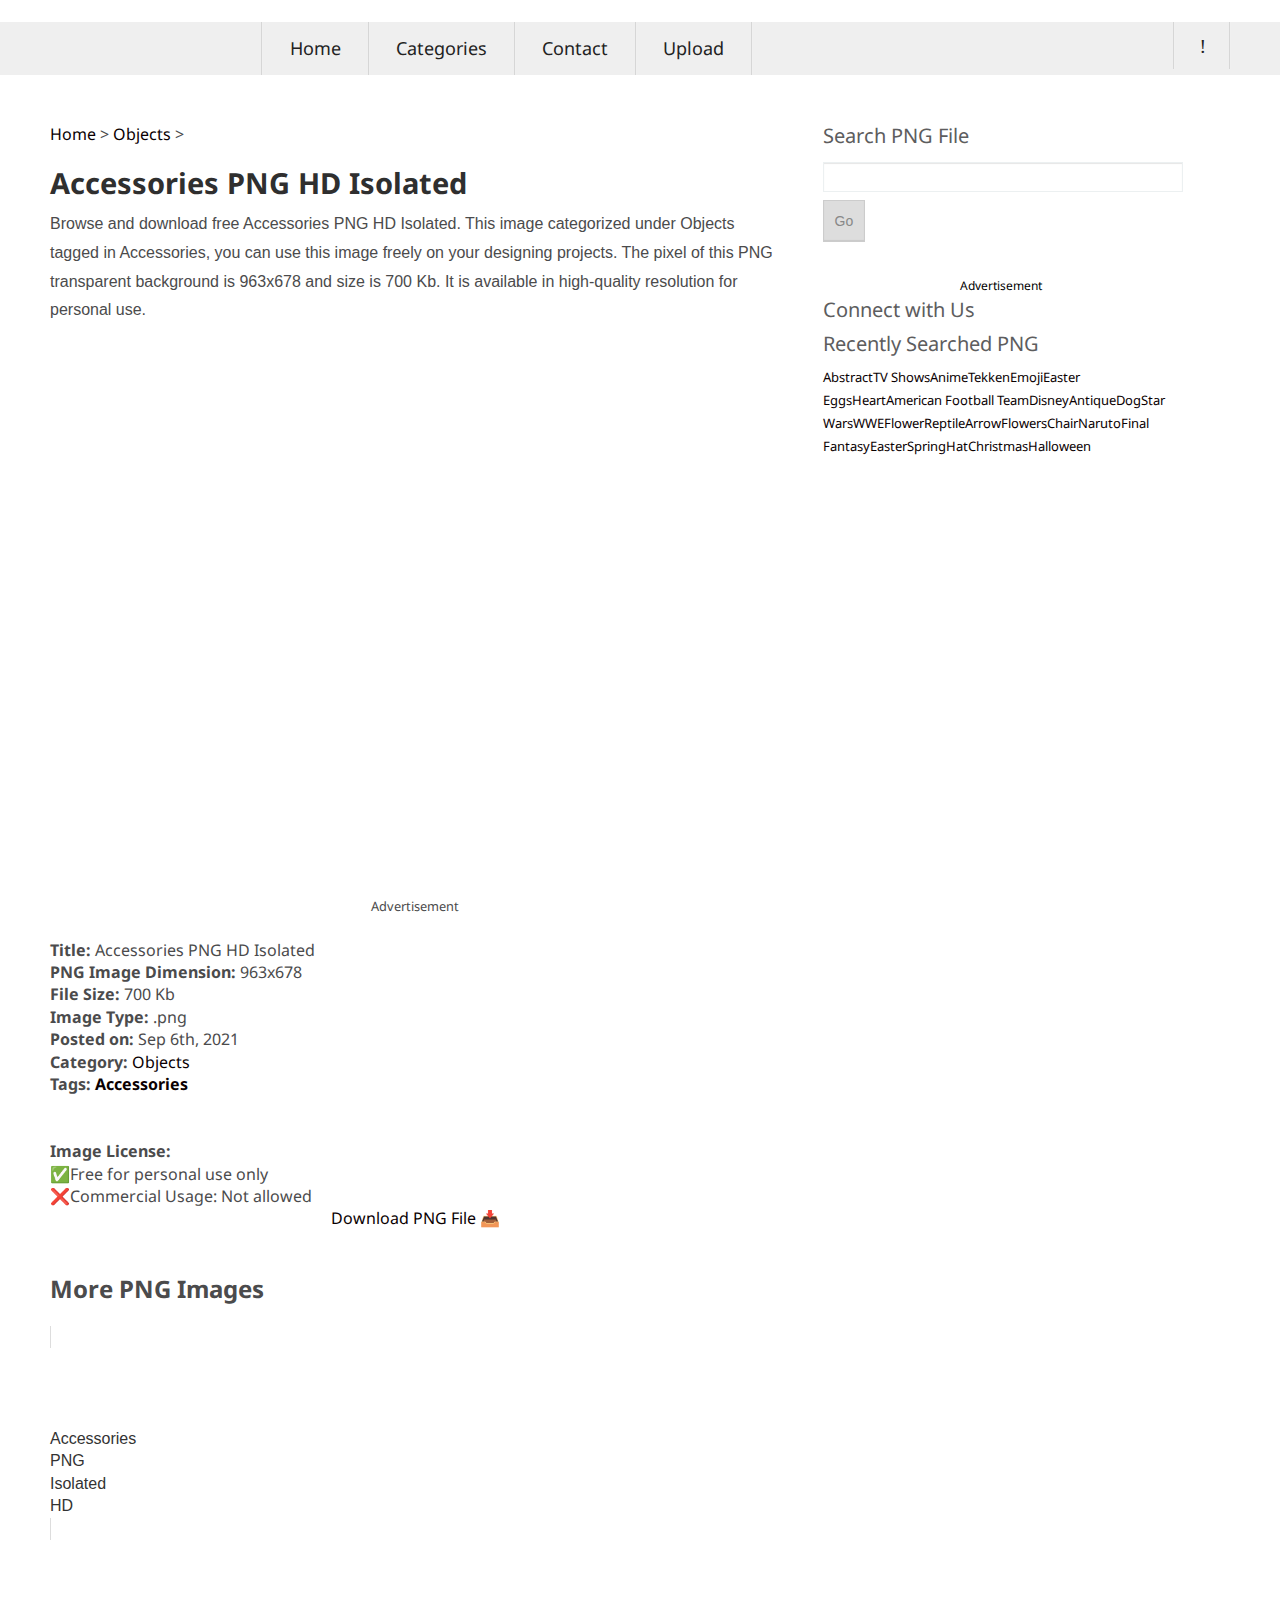
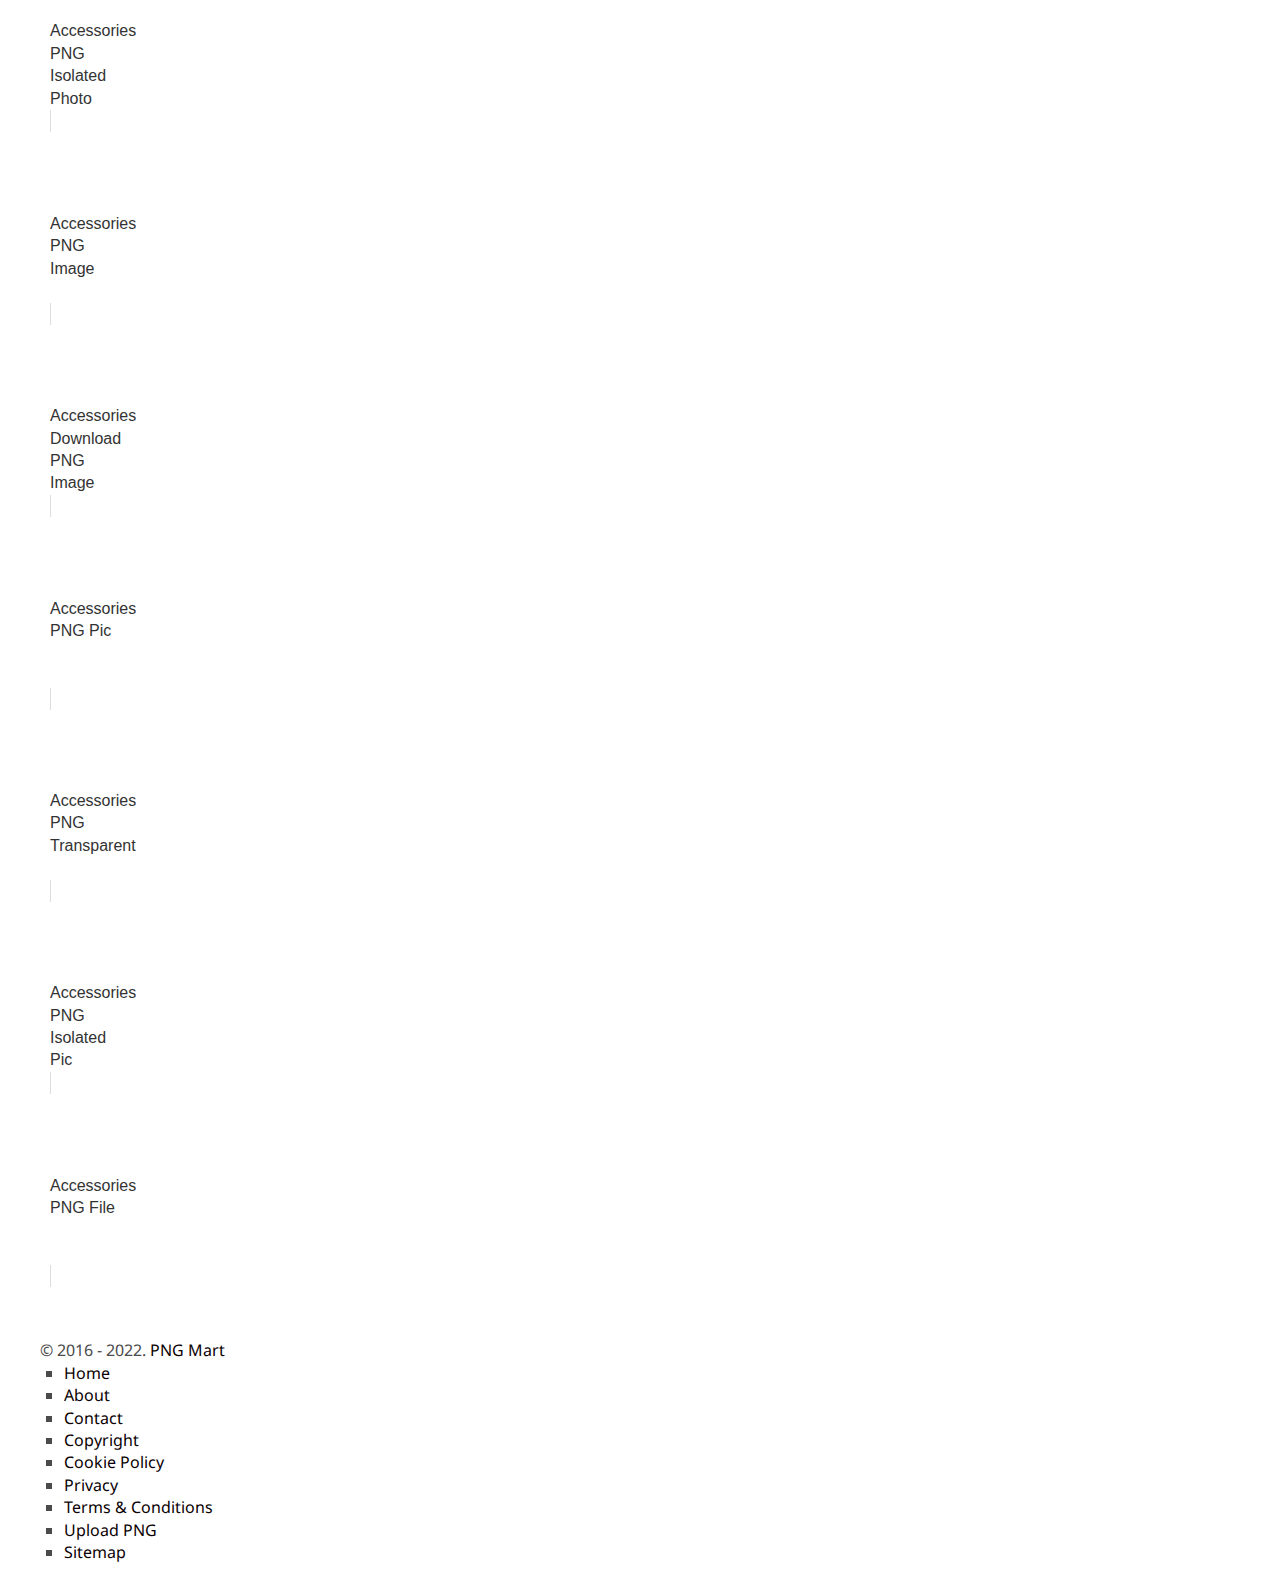
<file: assets/img/accessories/bg.html>
<!DOCTYPE html>
<!--[if IE 6]>
<html id="ie6" lang="en-US"
	prefix="og: https://ogp.me/ns#" >
<![endif]-->
<!--[if IE 7]>
<html id="ie7" lang="en-US"
	prefix="og: https://ogp.me/ns#" >
<![endif]-->
<!--[if IE 8]>
<html id="ie8" lang="en-US"
	prefix="og: https://ogp.me/ns#" >
<![endif]-->
<!--[if !(IE 6) | !(IE 7) | !(IE 8)  ]><!-->
<html lang="en-US"
	prefix="og: https://ogp.me/ns#" >
<!--<![endif]-->
<head><script>if(navigator.userAgent.match(/MSIE|Internet Explorer/i)||navigator.userAgent.match(/Trident\/7\..*?rv:11/i)){var href=document.location.href;if(!href.match(/[?&]nowprocket/)){if(href.indexOf("?")==-1){if(href.indexOf("#")==-1){document.location.href=href+"?nowprocket=1"}else{document.location.href=href.replace("#","?nowprocket=1#")}}else{if(href.indexOf("#")==-1){document.location.href=href+"&nowprocket=1"}else{document.location.href=href.replace("#","&nowprocket=1#")}}}}</script><script>class RocketLazyLoadScripts{constructor(e){this.triggerEvents=e,this.eventOptions={passive:!0},this.userEventListener=this.triggerListener.bind(this),this.delayedScripts={normal:[],async:[],defer:[]},this.allJQueries=[]}_addUserInteractionListener(e){this.triggerEvents.forEach((t=>window.addEventListener(t,e.userEventListener,e.eventOptions)))}_removeUserInteractionListener(e){this.triggerEvents.forEach((t=>window.removeEventListener(t,e.userEventListener,e.eventOptions)))}triggerListener(){this._removeUserInteractionListener(this),"loading"===document.readyState?document.addEventListener("DOMContentLoaded",this._loadEverythingNow.bind(this)):this._loadEverythingNow()}async _loadEverythingNow(){this._delayEventListeners(),this._delayJQueryReady(this),this._handleDocumentWrite(),this._registerAllDelayedScripts(),this._preloadAllScripts(),await this._loadScriptsFromList(this.delayedScripts.normal),await this._loadScriptsFromList(this.delayedScripts.defer),await this._loadScriptsFromList(this.delayedScripts.async),await this._triggerDOMContentLoaded(),await this._triggerWindowLoad(),window.dispatchEvent(new Event("rocket-allScriptsLoaded"))}_registerAllDelayedScripts(){document.querySelectorAll("script[type=rocketlazyloadscript]").forEach((e=>{e.hasAttribute("src")?e.hasAttribute("async")&&!1!==e.async?this.delayedScripts.async.push(e):e.hasAttribute("defer")&&!1!==e.defer||"module"===e.getAttribute("data-rocket-type")?this.delayedScripts.defer.push(e):this.delayedScripts.normal.push(e):this.delayedScripts.normal.push(e)}))}async _transformScript(e){return await this._requestAnimFrame(),new Promise((t=>{const n=document.createElement("script");let i;[...e.attributes].forEach((e=>{let t=e.nodeName;"type"!==t&&("data-rocket-type"===t&&(t="type",i=e.nodeValue),n.setAttribute(t,e.nodeValue))})),e.hasAttribute("src")&&this._isValidScriptType(i)?(n.addEventListener("load",t),n.addEventListener("error",t)):(n.text=e.text,t()),e.parentNode.replaceChild(n,e)}))}_isValidScriptType(e){return!e||""===e||"string"==typeof e&&["text/javascript","text/x-javascript","text/ecmascript","text/jscript","application/javascript","application/x-javascript","application/ecmascript","application/jscript","module"].includes(e.toLowerCase())}async _loadScriptsFromList(e){const t=e.shift();return t?(await this._transformScript(t),this._loadScriptsFromList(e)):Promise.resolve()}_preloadAllScripts(){var e=document.createDocumentFragment();[...this.delayedScripts.normal,...this.delayedScripts.defer,...this.delayedScripts.async].forEach((t=>{const n=t.getAttribute("src");if(n){const t=document.createElement("link");t.href=n,t.rel="preload",t.as="script",e.appendChild(t)}})),document.head.appendChild(e)}_delayEventListeners(){let e={};function t(t,n){!function(t){function n(n){return e[t].eventsToRewrite.indexOf(n)>=0?"rocket-"+n:n}e[t]||(e[t]={originalFunctions:{add:t.addEventListener,remove:t.removeEventListener},eventsToRewrite:[]},t.addEventListener=function(){arguments[0]=n(arguments[0]),e[t].originalFunctions.add.apply(t,arguments)},t.removeEventListener=function(){arguments[0]=n(arguments[0]),e[t].originalFunctions.remove.apply(t,arguments)})}(t),e[t].eventsToRewrite.push(n)}function n(e,t){let n=e[t];Object.defineProperty(e,t,{get:()=>n||function(){},set(i){e["rocket"+t]=n=i}})}t(document,"DOMContentLoaded"),t(window,"DOMContentLoaded"),t(window,"load"),t(window,"pageshow"),t(document,"readystatechange"),n(document,"onreadystatechange"),n(window,"onload"),n(window,"onpageshow")}_delayJQueryReady(e){let t=window.jQuery;Object.defineProperty(window,"jQuery",{get:()=>t,set(n){if(n&&n.fn&&!e.allJQueries.includes(n)){n.fn.ready=n.fn.init.prototype.ready=function(t){e.domReadyFired?t.bind(document)(n):document.addEventListener("rocket-DOMContentLoaded",(()=>t.bind(document)(n)))};const t=n.fn.on;n.fn.on=n.fn.init.prototype.on=function(){if(this[0]===window){function e(e){return e.split(" ").map((e=>"load"===e||0===e.indexOf("load.")?"rocket-jquery-load":e)).join(" ")}"string"==typeof arguments[0]||arguments[0]instanceof String?arguments[0]=e(arguments[0]):"object"==typeof arguments[0]&&Object.keys(arguments[0]).forEach((t=>{delete Object.assign(arguments[0],{[e(t)]:arguments[0][t]})[t]}))}return t.apply(this,arguments),this},e.allJQueries.push(n)}t=n}})}async _triggerDOMContentLoaded(){this.domReadyFired=!0,await this._requestAnimFrame(),document.dispatchEvent(new Event("rocket-DOMContentLoaded")),await this._requestAnimFrame(),window.dispatchEvent(new Event("rocket-DOMContentLoaded")),await this._requestAnimFrame(),document.dispatchEvent(new Event("rocket-readystatechange")),await this._requestAnimFrame(),document.rocketonreadystatechange&&document.rocketonreadystatechange()}async _triggerWindowLoad(){await this._requestAnimFrame(),window.dispatchEvent(new Event("rocket-load")),await this._requestAnimFrame(),window.rocketonload&&window.rocketonload(),await this._requestAnimFrame(),this.allJQueries.forEach((e=>e(window).trigger("rocket-jquery-load"))),window.dispatchEvent(new Event("rocket-pageshow")),await this._requestAnimFrame(),window.rocketonpageshow&&window.rocketonpageshow()}_handleDocumentWrite(){const e=new Map;document.write=document.writeln=function(t){const n=document.currentScript;n||console.error("WPRocket unable to document.write this: "+t);const i=document.createRange(),r=n.parentElement;let a=e.get(n);void 0===a&&(a=n.nextSibling,e.set(n,a));const o=document.createDocumentFragment();i.setStart(o,0),o.appendChild(i.createContextualFragment(t)),r.insertBefore(o,a)}}async _requestAnimFrame(){return new Promise((e=>requestAnimationFrame(e)))}static run(){const e=new RocketLazyLoadScripts(["keydown","mousemove","touchmove","touchstart","touchend","wheel"]);e._addUserInteractionListener(e)}}RocketLazyLoadScripts.run();
</script>
	<!-- Quantcast Choice. Consent Manager Tag v2.0 (for TCF 2.0) -->
<script type="rocketlazyloadscript" data-rocket-type="text/javascript" async=true>
(function() {
  var host = window.location.hostname;
  var element = document.createElement('script');
  var firstScript = document.getElementsByTagName('script')[0];
  var url = 'https://quantcast.mgr.consensu.org'
    .concat('/choice/', 'deCwlQAR_q3bc', '/', host, '/choice.js')
  var uspTries = 0;
  var uspTriesLimit = 3;
  element.async = true;
  element.type = 'text/javascript';
  element.src = url;

  firstScript.parentNode.insertBefore(element, firstScript);

  function makeStub() {
    var TCF_LOCATOR_NAME = '__tcfapiLocator';
    var queue = [];
    var win = window;
    var cmpFrame;

    function addFrame() {
      var doc = win.document;
      var otherCMP = !!(win.frames[TCF_LOCATOR_NAME]);

      if (!otherCMP) {
        if (doc.body) {
          var iframe = doc.createElement('iframe');

          iframe.style.cssText = 'display:none';
          iframe.name = TCF_LOCATOR_NAME;
          doc.body.appendChild(iframe);
        } else {
          setTimeout(addFrame, 5);
        }
      }
      return !otherCMP;
    }

    function tcfAPIHandler() {
      var gdprApplies;
      var args = arguments;

      if (!args.length) {
        return queue;
      } else if (args[0] === 'setGdprApplies') {
        if (
          args.length > 3 &&
          args[2] === 2 &&
          typeof args[3] === 'boolean'
        ) {
          gdprApplies = args[3];
          if (typeof args[2] === 'function') {
            args[2]('set', true);
          }
        }
      } else if (args[0] === 'ping') {
        var retr = {
          gdprApplies: gdprApplies,
          cmpLoaded: false,
          cmpStatus: 'stub'
        };

        if (typeof args[2] === 'function') {
          args[2](retr);
        }
      } else {
        queue.push(args);
      }
    }

    function postMessageEventHandler(event) {
      var msgIsString = typeof event.data === 'string';
      var json = {};

      try {
        if (msgIsString) {
          json = JSON.parse(event.data);
        } else {
          json = event.data;
        }
      } catch (ignore) {}

      var payload = json.__tcfapiCall;

      if (payload) {
        window.__tcfapi(
          payload.command,
          payload.version,
          function(retValue, success) {
            var returnMsg = {
              __tcfapiReturn: {
                returnValue: retValue,
                success: success,
                callId: payload.callId
              }
            };
            if (msgIsString) {
              returnMsg = JSON.stringify(returnMsg);
            }
            event.source.postMessage(returnMsg, '*');
          },
          payload.parameter
        );
      }
    }

    while (win) {
      try {
        if (win.frames[TCF_LOCATOR_NAME]) {
          cmpFrame = win;
          break;
        }
      } catch (ignore) {}

      if (win === window.top) {
        break;
      }
      win = win.parent;
    }
    if (!cmpFrame) {
      addFrame();
      win.__tcfapi = tcfAPIHandler;
      win.addEventListener('message', postMessageEventHandler, false);
    }
  };

  makeStub();

  var uspStubFunction = function() {
    var arg = arguments;
    if (typeof window.__uspapi !== uspStubFunction) {
      setTimeout(function() {
        if (typeof window.__uspapi !== 'undefined') {
          window.__uspapi.apply(window.__uspapi, arg);
        }
      }, 500);
    }
  };

  var checkIfUspIsReady = function() {
    uspTries++;
    if (window.__uspapi === uspStubFunction && uspTries < uspTriesLimit) {
      console.warn('USP is not accessible');
    } else {
      clearInterval(uspInterval);
    }
  };

  if (typeof window.__uspapi === 'undefined') {
    window.__uspapi = uspStubFunction;
    var uspInterval = setInterval(checkIfUspIsReady, 6000);
  }
})();
</script>
<!-- End Quantcast Choice. Consent Manager Tag v2.0 (for TCF 2.0) -->
	<script>
__tcfapi('addEventListener', 2, function(tcData, success) {
    if (success) {
        if (tcData.eventStatus == 'useractioncomplete' || tcData.eventStatus == 'tcloaded') {
            var hasStoreOnDeviceConsent = tcData.purpose.consents[1] || false;

            if (hasStoreOnDeviceConsent) {
                var adsbygoogle_script = document.createElement('script');
                adsbygoogle_script.src = 'https://pagead2.googlesyndication.com/pagead/js/adsbygoogle.js';
                document.head.appendChild(adsbygoogle_script);
            }
        }
    }
});
</script>
<script data-ad-client="ca-pub-6752320144624820" async src="https://pagead2.googlesyndication.com/pagead/js/adsbygoogle.js"></script>
<meta charset="UTF-8" />
<meta name="viewport" content="width=device-width" />

<link rel="profile" href="https://gmpg.org/xfn/11" />

<link rel="pingback" href="https://www.pngmart.com/xmlrpc.php" />
<link rel="icon" href="/files/favicon.ico" type="image/x-icon" />
<link rel="alternate" hreflang="en" href="https://www.pngmart.com" />
<link rel="alternate" hreflang="ar" href="https://www.pngmart.com/ar/" />
<link rel="alternate" hreflang="de" href="https://www.pngmart.com/de/" />
<link rel="alternate" hreflang="es" href="https://www.pngmart.com/es/" />
<link rel="alternate" hreflang="fr" href="https://www.pngmart.com/fr/" />
<link rel="alternate" hreflang="id" href="https://www.pngmart.com/id/" />
<link rel="alternate" hreflang="it" href="https://www.pngmart.com/it/" />
<link rel="alternate" hreflang="ko" href="https://www.pngmart.com/ko/" />
<link rel="alternate" hreflang="nl" href="https://www.pngmart.com/nl/" />
<link rel="alternate" hreflang="pt" href="https://www.pngmart.com/pt/" />
<link rel="alternate" hreflang="ru" href="https://www.pngmart.com/ru/" />
<link rel="alternate" hreflang="th" href="https://www.pngmart.com/th/" />
<link rel="alternate" hreflang="tl" href="https://www.pngmart.com/tl/" />
<link rel="alternate" hreflang="tr" href="https://www.pngmart.com/tr/" />

		<!-- All in One SEO 4.1.5.2 -->
		<title>Accessories PNG HD Isolated | PNG Mart</title><style id="rocket-critical-css">html,body,div,span,iframe,h1,h3,p,a,ins,ul,li,fieldset,form,label,legend{border:0;font-family:inherit;font-size:100%;font-style:inherit;font-weight:inherit;margin:0;outline:0;padding:0;vertical-align:baseline}:focus{outline:0}body{background:#fff;line-height:1.4;overflow-x:hidden}ul{list-style:none}a img{vertical-align:bottom;max-width:100%;border-radius:0}aside,header,nav{display:block}.singular #primary{margin:0}body{background:#e2e2e2}p{margin-bottom:1.625em}ul{margin:0 0 1.625em 2.5em}ul{list-style:square}ul ul{margin-bottom:0}ins{background:#fff9c0;text-decoration:none}input[type=text]{background:#fafafa;-moz-box-shadow:inset 0 1px 1px rgba(0,0,0,.1);-webkit-box-shadow:inset 0 1px 1px rgba(0,0,0,.1);box-shadow:inset 0 1px 1px rgba(0,0,0,.1);border:1px solid #ddd;color:#888}input[type=text]{padding:3px}.assistive-text{position:absolute!important;clip:rect(1px 1px 1px 1px);clip:rect(1px,1px,1px,1px)}#access ul{list-style:none;padding-left:0}#access ul ul{z-index:99999}.entry-title{padding-right:76px}.entry-title{color:#222;text-decoration:none}iframe{max-width:100%}.singular .entry-title{padding-right:0}.widget-area{font-size:12px}.widget{word-wrap:break-word;-webkit-hyphens:auto;-moz-hyphens:auto;hyphens:auto;clear:both}.widget_search form{margin:0 0 1.625em}.widget_search #s{width:77%}.widget_search #searchsubmit{background:#ddd;border:1px solid #ccc;-webkit-box-shadow:inset 0 -1px 1px rgba(0,0,0,.09);-moz-box-shadow:inset 0 -1px 1px rgba(0,0,0,.09);box-shadow:inset 0 -1px 1px rgba(0,0,0,.09);color:#888;font-size:13px;line-height:25px;position:relative;top:-2px}@media (max-width:650px){body,input{font-size:13px}#access ul{font-size:12px}.entry-title{font-size:21px}.singular .entry-title{font-size:28px}}@media only screen and (min-device-width:320px) and (max-device-width:480px){body{padding:0}}.facebook-like,.post-post{display:none}h1,h3{overflow-wrap:break-word}ul{overflow-wrap:break-word}p{overflow-wrap:break-word}:root{--wp--preset--font-size--normal:16px;--wp--preset--font-size--huge:42px}.screen-reader-text{border:0;clip:rect(1px,1px,1px,1px);-webkit-clip-path:inset(50%);clip-path:inset(50%);height:1px;margin:-1px;overflow:hidden;padding:0;position:absolute;width:1px;word-wrap:normal!important}@font-face{font-display:swap;font-family:'richicons';src:url(https://www.pngmart.com/wp-content/themes/pngmart/inc/fonts/richicons.eot?24480659);src:url(https://www.pngmart.com/wp-content/themes/pngmart/inc/fonts/richicons.eot?24480659#iefix) format('embedded-opentype'),url(https://www.pngmart.com/wp-content/themes/pngmart/inc/fonts/richicons.woff?24480659) format('woff'),url(https://www.pngmart.com/wp-content/themes/pngmart/inc/fonts/richicons.ttf?24480659) format('truetype'),url(https://www.pngmart.com/wp-content/themes/pngmart/inc/fonts/richicons.svg?24480659#richicons) format('svg');font-weight:400;font-style:normal}aside,header,nav{display:block}video{display:inline-block;*display:inline;*zoom:1}html{font-size:100%;-webkit-text-size-adjust:100%;-ms-text-size-adjust:100%}html,button,input,select{font-family:sans-serif}body{margin:0}h1{font-size:2em;margin:.67em 0}h3{font-size:1.17em;margin:1em 0}p{margin:0 0 2em 0}ul{margin:1em 0}ul{padding:0 0 0 0}nav ul{list-style:none;list-style-image:none}img{border:0;-ms-interpolation-mode:bicubic}form{margin:0}fieldset{border:1px solid silver;margin:0 2px;padding:.35em .625em .75em}legend{border:0;padding:0;white-space:normal;*margin-left:-7px}button,input,select{font-size:100%;margin:0;vertical-align:baseline;*vertical-align:middle}button,input{line-height:normal}button,input[type="submit"]{-webkit-appearance:button;*overflow:visible}button::-moz-focus-inner,input::-moz-focus-inner{border:0;padding:0}li#searchicon{padding-bottom:20px}.container_16{position:relative;width:1200px}.grid_6,.grid_10{float:left;display:inline;margin-left:10px;margin-right:10px}.container_16 .grid_6{width:430px}.container_16 .grid_10{width:730px}@media only screen and (min-width:960px) and (max-width:1199px){.container_16{position:relative;width:960px}.container_16 .grid_6{width:340px}.container_16 .grid_10{width:580px}}@media only screen and (min-width:768px) and (max-width:959px){.container_16{width:768px}.container_16 .grid_6{width:268px}.container_16 .grid_10{width:460px}}@media only screen and (max-width:767px){.container_16{width:300px}.grid_6,.grid_10{margin:0}.container_16 .grid_6,.container_16 .grid_10{width:300px}}@media only screen and (min-width:480px) and (max-width:767px){.container_16{width:420px}.grid_6,.grid_10{margin:0}.container_16 .grid_6,.container_16 .grid_10{width:420px}}body{height:100%}.bg{margin:0 0 0 0;background:#ecf0f1;font-family:'Droid Sans',sans-serif;font-size:16px;color:#4b4b4c}a{text-decoration:none}p{margin-bottom:10px;font-size:16px;line-height:1.8em;font-family:'Lato',Verdana,Geneva,sans-serif}h1{font-size:36px}h3{font-size:28px}h1,h3{font-family:'Droid Sans',sans-serif;font-weight:400;color:#2f2f2f;line-height:1.25;margin:30px 0 10px}h1.entry-title{font-family:'Droid Sans',sans-serif;font-weight:400;color:#2f2f2f;font-size:40px;font-style:normal;line-height:45px;padding-bottom:10px}ins{background:#fafeff}ul{list-style:square;margin:0 0 18px 1.5em}ul ul{margin-bottom:0}ins{text-decoration:none}input{color:#666;font-size:14px;line-height:20px}input[type="text"]{padding:0 0 0 3px}.screen-reader-text{position:absolute;left:-9000px}.containermargin{margin:0 auto 0 auto}.s_style{float:left;width:62%}#navigation{z-index:9999;width:100%}.sf-logomenu.notonmobile p{margin:0}#access{position:relative;z-index:299}.nav1{margin:0 10px 0 10px}.sf-logomenu{float:left;margin:0;padding-top:10px;width:18%}.sf-menu,.sf-menu *{margin:0;padding:0;list-style:none;font-size:18px}.sf-menu li{position:relative}.sf-menu ul{position:absolute;display:none;top:100%;left:0;z-index:99}.sf-menu>li{float:left}.sf-menu a{display:block;position:relative}.sf-menu{float:left;border-left:1px solid rgba(255,255,255,.11);box-shadow:-1px 0 0 rgba(0,0,0,.1)}.sf-menu ul{min-width:12em;*width:12em}.sf-menu a{padding:.75em 1.5em;text-decoration:none;zoom:1}.sf-menu li{border-right:1px solid rgba(0,0,0,.1);box-shadow:1px 0 0 rgba(255,255,255,.11);white-space:nowrap;*white-space:normal}.sf-menu ul li{background:#F9F8FB;border-bottom:1px solid #F0EFF2;border-right:none}#iconmenu{margin:0;font-size:18px;float:right}#searchicon input[type="text"]#s{margin-left:20px;margin-top:24px;padding:6px 6px 2px 6px;width:300px}#searchicon div{background:#fafeff}#searchicon form#searchform{width:100%;margin:0 20px 0 0}input[type="submit"]#searchsubmit{font-size:14px;padding:8px 11px 7px}[class*=" icon-"]:before{font-family:"richicons";font-style:normal;font-weight:400;speak:none;display:inline-block;text-decoration:inherit;width:1em;margin-right:0;text-align:center;position:absolute;top:.75em;left:.9em;font-size:1.1em;font-variant:normal;text-transform:none;line-height:1em}.icon-search:before{content:'\21'}#searchicon a{text-indent:-9999px;padding:.75em 1.5em}#contentcontainer{padding:0 0 30px 0}#contentcontainer label{font-weight:400;font-size:25px;line-height:20px}.xoxo{margin:0 0 1px 1.5em}#contentcontainer input[type=text]{clear:both;padding:4px 4px 4px 4px;margin:0 0 30px 0;width:98%;color:#000;background:#ecf0f1;border:1px solid #ecf0f1}h1.entry-title{margin:0}input[type="submit"]{color:#FFF;width:auto;margin:20px 0 24px;padding:9px 11px;border:none;font-size:14px}.widget-area{font-family:'Droid Sans',sans-serif;font-size:15px;line-height:22px;color:#000}.widget-title{max-width:100%;font-family:'Droid Sans',sans-serif;font-size:20px;color:#5d5d5e;margin:0 0 8px 0;line-height:26px}.widget_search #s{width:60%}.widget_search label{font-size:14px;font-weight:700;display:block}#sidebar input[type=text]{clear:both;padding:4px;margin:5px 0 10px 0;width:98%;color:#000;background:#FFF;border:1px solid #ecf0f1}#sidebar input[type="submit"]{margin:0 0 5px 0}#access,.widget_search label,.widget-area{-webkit-text-size-adjust:100%}img{height:auto;max-width:100%}img{-ms-interpolation-mode:bicubic}.notonscreen{display:none}@media only screen and (min-width:768px) and (max-width:959px){#iconmenu,.sf-menu,.sf-menu *{font-size:98%}}@media only screen and (max-width:767px){.bg{font-size:90%}#contentcontainer h1{font-size:26px;line-height:32px}.notonmobile{display:none}.notonscreen{display:inline}img{max-width:100%}.sf-menu{margin:0;border-left:none;box-shadow:none}.nav1{margin:0}.sf-menu{width:100%!important;display:none}.sf-menu ul{position:static!important}.sf-menu li{width:300px}.sf-menu li{border-bottom:1px solid rgba(0,0,0,.1);box-shadow:none;border-right:none}#iconmenu.sf-menu li{border:none}.sf-menu a{margin:0;padding:10px}ul#iconmenu li{width:3em;float:left}form#searchform div{max-width:400px;float:right;padding-top:7px}form#searchform input[type="submit"]{margin:5px 0 0 0}form#searchform input[type="text"]{padding:3px;border:1px solid #FFF;margin-right:5px;height:18px;overflow:hidden;width:140px}form#searchform input#searchsubmit[type="submit"]{background:#F0f0f0;color:#666;padding:5px 9px 5px;height:27px;overflow:hidden}}@media only screen and (min-width:480px) and (max-width:767px){img{max-width:100%}.sf-menu li{width:420px}form#searchform input[type="text"]{width:240px}}.bg{background:#fff!important}.grid_6{width:380px!important}@media only screen and (min-width:960px) and (max-width:1199px){.container_16 .grid_6{width:320px!important}}h1.entry-title{font-size:29px!important;line-height:35px!important;font-weight:bold!important}.facebook-like{margin-bottom:10px;padding:10px;background:#f5f8fb;border:1px solid #e8f0f9}.facebook-like div{text-align:center;color:#3a5796;font-weight:700;font-size:13px!important;font-family:'Helvetica Neue',Arial,sans-serif}#leftcolumn{float:left}h1.entry-title{margin-top:20px}iframe{border:none;box-shadow:none}#wrapper{margin-top:48px}.facebook-like{overflow:hidden}#navigation{background:#0A0002}a{color:#0A0002}.sf-menu a,#searchicon{color:#222}.sf-menu a{display:block}input[type="submit"],#navigation{background:#efefef}</style><link rel="preload" href="https://www.pngmart.com/wp-content/cache/min/1/b206dc52a194bb7c8aa37d7455be3f7c.css" data-rocket-async="style" as="style" onload="this.onload=null;this.rel='stylesheet'" media="all" data-minify="1" />
		<meta name="description" content="Browse and download free Accessories PNG HD Isolated available in high-quality resolution. Use this image freely on your personal designing projects." />
		<meta name="robots" content="max-snippet:-1, max-image-preview:large, max-video-preview:-1" />
		<meta name="keywords" content="accessories,objects" />
		<link rel="canonical" href="https://www.pngmart.com/image/326809" />
		<meta property="og:locale" content="en_US" />
		<meta property="og:site_name" content="PNG Mart |" />
		<meta property="og:type" content="article" />
		<meta property="og:title" content="Accessories PNG HD Isolated | PNG Mart" />
		<meta property="og:description" content="Browse and download free Accessories PNG HD Isolated available in high-quality resolution. Use this image freely on your personal designing projects." />
		<meta property="og:url" content="https://www.pngmart.com/image/326809" />
		<meta property="og:image" content="https://www.pngmart.com/files/21/Accessories-PNG-HD-Isolated.png" />
		<meta property="og:image:secure_url" content="https://www.pngmart.com/files/21/Accessories-PNG-HD-Isolated.png" />
		<meta property="og:image:width" content="963" />
		<meta property="og:image:height" content="678" />
		<meta property="article:published_time" content="2021-09-06T12:26:17+00:00" />
		<meta property="article:modified_time" content="2021-09-06T12:26:17+00:00" />
		<meta name="twitter:card" content="summary_large_image" />
		<meta name="twitter:domain" content="www.pngmart.com" />
		<meta name="twitter:title" content="Accessories PNG HD Isolated | PNG Mart" />
		<meta name="twitter:description" content="Browse and download free Accessories PNG HD Isolated available in high-quality resolution. Use this image freely on your personal designing projects." />
		<meta name="twitter:image" content="https://www.pngmart.com/files/21/Accessories-PNG-HD-Isolated.png" />
		<script type="application/ld+json" class="aioseo-schema">
			{"@context":"https:\/\/schema.org","@graph":[{"@type":"WebSite","@id":"https:\/\/www.pngmart.com\/#website","url":"https:\/\/www.pngmart.com\/","name":"PNG Mart","inLanguage":"en-US","publisher":{"@id":"https:\/\/www.pngmart.com\/#organization"}},{"@type":"Organization","@id":"https:\/\/www.pngmart.com\/#organization","name":"PNG Mart","url":"https:\/\/www.pngmart.com\/"},{"@type":"BreadcrumbList","@id":"https:\/\/www.pngmart.com\/image\/326809#breadcrumblist","itemListElement":[{"@type":"ListItem","@id":"https:\/\/www.pngmart.com\/#listItem","position":1,"item":{"@type":"WebPage","@id":"https:\/\/www.pngmart.com\/","name":"Home","description":"Download amazing high-quality latest PNG images transparent backgrounds images for free in various categories from Animals, Food to Entertainment PNG Images.","url":"https:\/\/www.pngmart.com\/"}}]},{"@type":"Person","@id":"https:\/\/www.pngmart.com\/image\/author\/eric#author","url":"https:\/\/www.pngmart.com\/image\/author\/eric","name":"Eric","image":{"@type":"ImageObject","@id":"https:\/\/www.pngmart.com\/image\/326809#authorImage","url":"https:\/\/secure.gravatar.com\/avatar\/58a54a21048b0d87b5abc7d65004b776?s=96&d=mm&r=g","width":96,"height":96,"caption":"Eric"}},{"@type":"WebPage","@id":"https:\/\/www.pngmart.com\/image\/326809#webpage","url":"https:\/\/www.pngmart.com\/image\/326809","name":"Accessories PNG HD Isolated | PNG Mart","description":"Browse and download free Accessories PNG HD Isolated available in high-quality resolution. Use this image freely on your personal designing projects.","inLanguage":"en-US","isPartOf":{"@id":"https:\/\/www.pngmart.com\/#website"},"breadcrumb":{"@id":"https:\/\/www.pngmart.com\/image\/326809#breadcrumblist"},"author":"https:\/\/www.pngmart.com\/image\/author\/eric#author","creator":"https:\/\/www.pngmart.com\/image\/author\/eric#author","image":{"@type":"ImageObject","@id":"https:\/\/www.pngmart.com\/#mainImage","url":"https:\/\/www.pngmart.com\/files\/21\/Accessories-PNG-HD-Isolated.png","width":963,"height":678},"primaryImageOfPage":{"@id":"https:\/\/www.pngmart.com\/image\/326809#mainImage"},"datePublished":"2021-09-06T12:26:17+00:00","dateModified":"2021-09-06T12:26:17+00:00"},{"@type":"Article","@id":"https:\/\/www.pngmart.com\/image\/326809#article","name":"Accessories PNG HD Isolated | PNG Mart","description":"Browse and download free Accessories PNG HD Isolated available in high-quality resolution. Use this image freely on your personal designing projects.","inLanguage":"en-US","headline":"Accessories PNG HD Isolated","author":{"@id":"https:\/\/www.pngmart.com\/image\/author\/eric#author"},"publisher":{"@id":"https:\/\/www.pngmart.com\/#organization"},"datePublished":"2021-09-06T12:26:17+00:00","dateModified":"2021-09-06T12:26:17+00:00","articleSection":"Objects, Accessories","mainEntityOfPage":{"@id":"https:\/\/www.pngmart.com\/image\/326809#webpage"},"isPartOf":{"@id":"https:\/\/www.pngmart.com\/image\/326809#webpage"},"image":{"@type":"ImageObject","@id":"https:\/\/www.pngmart.com\/#articleImage","url":"https:\/\/www.pngmart.com\/files\/21\/Accessories-PNG-HD-Isolated.png","width":963,"height":678}}]}
		</script>
		<script type="rocketlazyloadscript" data-rocket-type="text/javascript" >
			window.ga=window.ga||function(){(ga.q=ga.q||[]).push(arguments)};ga.l=+new Date;
			ga('create', "UA-196746120-3", 'auto');
			ga('send', 'pageview');
		</script>
		<script type="rocketlazyloadscript" async src="https://www.google-analytics.com/analytics.js"></script>
		<!-- All in One SEO -->

<link rel='dns-prefetch' href='//www.pngmart.com' />
<link rel='dns-prefetch' href='//netdna.bootstrapcdn.com' />
<link rel='dns-prefetch' href='//fonts.googleapis.com' />
<link href='https://fonts.gstatic.com' crossorigin rel='preconnect' />
<link rel="alternate" type="application/rss+xml" title="PNG Mart &raquo; Feed" href="https://www.pngmart.com/feed" />
<link rel="alternate" type="application/rss+xml" title="PNG Mart &raquo; Comments Feed" href="https://www.pngmart.com/comments/feed" />
<link rel="alternate" type="application/rss+xml" title="PNG Mart &raquo; Accessories PNG HD Isolated Comments Feed" href="https://www.pngmart.com/image/326809/feed" />
<style type="text/css">
img.wp-smiley,
img.emoji {
	display: inline !important;
	border: none !important;
	box-shadow: none !important;
	height: 1em !important;
	width: 1em !important;
	margin: 0 0.07em !important;
	vertical-align: -0.1em !important;
	background: none !important;
	padding: 0 !important;
}
</style>
	
<style id='global-styles-inline-css' type='text/css'>
body{--wp--preset--color--black: #000000;--wp--preset--color--cyan-bluish-gray: #abb8c3;--wp--preset--color--white: #ffffff;--wp--preset--color--pale-pink: #f78da7;--wp--preset--color--vivid-red: #cf2e2e;--wp--preset--color--luminous-vivid-orange: #ff6900;--wp--preset--color--luminous-vivid-amber: #fcb900;--wp--preset--color--light-green-cyan: #7bdcb5;--wp--preset--color--vivid-green-cyan: #00d084;--wp--preset--color--pale-cyan-blue: #8ed1fc;--wp--preset--color--vivid-cyan-blue: #0693e3;--wp--preset--color--vivid-purple: #9b51e0;--wp--preset--gradient--vivid-cyan-blue-to-vivid-purple: linear-gradient(135deg,rgba(6,147,227,1) 0%,rgb(155,81,224) 100%);--wp--preset--gradient--light-green-cyan-to-vivid-green-cyan: linear-gradient(135deg,rgb(122,220,180) 0%,rgb(0,208,130) 100%);--wp--preset--gradient--luminous-vivid-amber-to-luminous-vivid-orange: linear-gradient(135deg,rgba(252,185,0,1) 0%,rgba(255,105,0,1) 100%);--wp--preset--gradient--luminous-vivid-orange-to-vivid-red: linear-gradient(135deg,rgba(255,105,0,1) 0%,rgb(207,46,46) 100%);--wp--preset--gradient--very-light-gray-to-cyan-bluish-gray: linear-gradient(135deg,rgb(238,238,238) 0%,rgb(169,184,195) 100%);--wp--preset--gradient--cool-to-warm-spectrum: linear-gradient(135deg,rgb(74,234,220) 0%,rgb(151,120,209) 20%,rgb(207,42,186) 40%,rgb(238,44,130) 60%,rgb(251,105,98) 80%,rgb(254,248,76) 100%);--wp--preset--gradient--blush-light-purple: linear-gradient(135deg,rgb(255,206,236) 0%,rgb(152,150,240) 100%);--wp--preset--gradient--blush-bordeaux: linear-gradient(135deg,rgb(254,205,165) 0%,rgb(254,45,45) 50%,rgb(107,0,62) 100%);--wp--preset--gradient--luminous-dusk: linear-gradient(135deg,rgb(255,203,112) 0%,rgb(199,81,192) 50%,rgb(65,88,208) 100%);--wp--preset--gradient--pale-ocean: linear-gradient(135deg,rgb(255,245,203) 0%,rgb(182,227,212) 50%,rgb(51,167,181) 100%);--wp--preset--gradient--electric-grass: linear-gradient(135deg,rgb(202,248,128) 0%,rgb(113,206,126) 100%);--wp--preset--gradient--midnight: linear-gradient(135deg,rgb(2,3,129) 0%,rgb(40,116,252) 100%);--wp--preset--duotone--dark-grayscale: url('#wp-duotone-dark-grayscale');--wp--preset--duotone--grayscale: url('#wp-duotone-grayscale');--wp--preset--duotone--purple-yellow: url('#wp-duotone-purple-yellow');--wp--preset--duotone--blue-red: url('#wp-duotone-blue-red');--wp--preset--duotone--midnight: url('#wp-duotone-midnight');--wp--preset--duotone--magenta-yellow: url('#wp-duotone-magenta-yellow');--wp--preset--duotone--purple-green: url('#wp-duotone-purple-green');--wp--preset--duotone--blue-orange: url('#wp-duotone-blue-orange');--wp--preset--font-size--small: 13px;--wp--preset--font-size--medium: 20px;--wp--preset--font-size--large: 36px;--wp--preset--font-size--x-large: 42px;}.has-black-color{color: var(--wp--preset--color--black) !important;}.has-cyan-bluish-gray-color{color: var(--wp--preset--color--cyan-bluish-gray) !important;}.has-white-color{color: var(--wp--preset--color--white) !important;}.has-pale-pink-color{color: var(--wp--preset--color--pale-pink) !important;}.has-vivid-red-color{color: var(--wp--preset--color--vivid-red) !important;}.has-luminous-vivid-orange-color{color: var(--wp--preset--color--luminous-vivid-orange) !important;}.has-luminous-vivid-amber-color{color: var(--wp--preset--color--luminous-vivid-amber) !important;}.has-light-green-cyan-color{color: var(--wp--preset--color--light-green-cyan) !important;}.has-vivid-green-cyan-color{color: var(--wp--preset--color--vivid-green-cyan) !important;}.has-pale-cyan-blue-color{color: var(--wp--preset--color--pale-cyan-blue) !important;}.has-vivid-cyan-blue-color{color: var(--wp--preset--color--vivid-cyan-blue) !important;}.has-vivid-purple-color{color: var(--wp--preset--color--vivid-purple) !important;}.has-black-background-color{background-color: var(--wp--preset--color--black) !important;}.has-cyan-bluish-gray-background-color{background-color: var(--wp--preset--color--cyan-bluish-gray) !important;}.has-white-background-color{background-color: var(--wp--preset--color--white) !important;}.has-pale-pink-background-color{background-color: var(--wp--preset--color--pale-pink) !important;}.has-vivid-red-background-color{background-color: var(--wp--preset--color--vivid-red) !important;}.has-luminous-vivid-orange-background-color{background-color: var(--wp--preset--color--luminous-vivid-orange) !important;}.has-luminous-vivid-amber-background-color{background-color: var(--wp--preset--color--luminous-vivid-amber) !important;}.has-light-green-cyan-background-color{background-color: var(--wp--preset--color--light-green-cyan) !important;}.has-vivid-green-cyan-background-color{background-color: var(--wp--preset--color--vivid-green-cyan) !important;}.has-pale-cyan-blue-background-color{background-color: var(--wp--preset--color--pale-cyan-blue) !important;}.has-vivid-cyan-blue-background-color{background-color: var(--wp--preset--color--vivid-cyan-blue) !important;}.has-vivid-purple-background-color{background-color: var(--wp--preset--color--vivid-purple) !important;}.has-black-border-color{border-color: var(--wp--preset--color--black) !important;}.has-cyan-bluish-gray-border-color{border-color: var(--wp--preset--color--cyan-bluish-gray) !important;}.has-white-border-color{border-color: var(--wp--preset--color--white) !important;}.has-pale-pink-border-color{border-color: var(--wp--preset--color--pale-pink) !important;}.has-vivid-red-border-color{border-color: var(--wp--preset--color--vivid-red) !important;}.has-luminous-vivid-orange-border-color{border-color: var(--wp--preset--color--luminous-vivid-orange) !important;}.has-luminous-vivid-amber-border-color{border-color: var(--wp--preset--color--luminous-vivid-amber) !important;}.has-light-green-cyan-border-color{border-color: var(--wp--preset--color--light-green-cyan) !important;}.has-vivid-green-cyan-border-color{border-color: var(--wp--preset--color--vivid-green-cyan) !important;}.has-pale-cyan-blue-border-color{border-color: var(--wp--preset--color--pale-cyan-blue) !important;}.has-vivid-cyan-blue-border-color{border-color: var(--wp--preset--color--vivid-cyan-blue) !important;}.has-vivid-purple-border-color{border-color: var(--wp--preset--color--vivid-purple) !important;}.has-vivid-cyan-blue-to-vivid-purple-gradient-background{background: var(--wp--preset--gradient--vivid-cyan-blue-to-vivid-purple) !important;}.has-light-green-cyan-to-vivid-green-cyan-gradient-background{background: var(--wp--preset--gradient--light-green-cyan-to-vivid-green-cyan) !important;}.has-luminous-vivid-amber-to-luminous-vivid-orange-gradient-background{background: var(--wp--preset--gradient--luminous-vivid-amber-to-luminous-vivid-orange) !important;}.has-luminous-vivid-orange-to-vivid-red-gradient-background{background: var(--wp--preset--gradient--luminous-vivid-orange-to-vivid-red) !important;}.has-very-light-gray-to-cyan-bluish-gray-gradient-background{background: var(--wp--preset--gradient--very-light-gray-to-cyan-bluish-gray) !important;}.has-cool-to-warm-spectrum-gradient-background{background: var(--wp--preset--gradient--cool-to-warm-spectrum) !important;}.has-blush-light-purple-gradient-background{background: var(--wp--preset--gradient--blush-light-purple) !important;}.has-blush-bordeaux-gradient-background{background: var(--wp--preset--gradient--blush-bordeaux) !important;}.has-luminous-dusk-gradient-background{background: var(--wp--preset--gradient--luminous-dusk) !important;}.has-pale-ocean-gradient-background{background: var(--wp--preset--gradient--pale-ocean) !important;}.has-electric-grass-gradient-background{background: var(--wp--preset--gradient--electric-grass) !important;}.has-midnight-gradient-background{background: var(--wp--preset--gradient--midnight) !important;}.has-small-font-size{font-size: var(--wp--preset--font-size--small) !important;}.has-medium-font-size{font-size: var(--wp--preset--font-size--medium) !important;}.has-large-font-size{font-size: var(--wp--preset--font-size--large) !important;}.has-x-large-font-size{font-size: var(--wp--preset--font-size--x-large) !important;}
</style>






<link rel='preload'   href='https://fonts.googleapis.com/css?family=Droid+Sans&#038;ver=8bd50ce35f6810361b84a58c63be239e&#038;display=swap' data-rocket-async="style" as="style" onload="this.onload=null;this.rel='stylesheet'" type='text/css' media='all' />

<script type="rocketlazyloadscript" data-rocket-type='text/javascript' src='https://www.pngmart.com/wp-includes/js/jquery/jquery.min.js?ver=3.6.0' id='jquery-core-js'></script>
<script type="rocketlazyloadscript" data-rocket-type='text/javascript' src='https://www.pngmart.com/wp-includes/js/jquery/jquery-migrate.min.js?ver=3.3.2' id='jquery-migrate-js'></script>
<link rel="https://api.w.org/" href="https://www.pngmart.com/wp-json/" /><link rel="alternate" type="application/json" href="https://www.pngmart.com/wp-json/wp/v2/posts/326809" /><link rel="EditURI" type="application/rsd+xml" title="RSD" href="https://www.pngmart.com/xmlrpc.php?rsd" />
<link rel="wlwmanifest" type="application/wlwmanifest+xml" href="https://www.pngmart.com/wp-includes/wlwmanifest.xml" /> 

<link rel='shortlink' href='https://www.pngmart.com/?p=326809' />
    <style type="text/css">
    
    
	
		</style>
			<style>
			#related_posts_thumbnails li{
				border-right: 1px solid #DDDDDD;
				background-color: #FFFFFF			}
			#related_posts_thumbnails li:hover{
				background-color: #EEEEEF;
			}
			.relpost_content{
				font-size:	16px;
				color: 		#333333;
			}
			.relpost-block-single{
				background-color: #FFFFFF;
				border-right: 1px solid  #DDDDDD;
				border-left: 1px solid  #DDDDDD;
				margin-right: -1px;
			}
			.relpost-block-single:hover{
				background-color: #EEEEEF;
			}
		</style>

	<noscript><style id="rocket-lazyload-nojs-css">.rll-youtube-player, [data-lazy-src]{display:none !important;}</style></noscript><script type="rocketlazyloadscript">
/*! loadCSS rel=preload polyfill. [c]2017 Filament Group, Inc. MIT License */
(function(w){"use strict";if(!w.loadCSS){w.loadCSS=function(){}}
var rp=loadCSS.relpreload={};rp.support=(function(){var ret;try{ret=w.document.createElement("link").relList.supports("preload")}catch(e){ret=!1}
return function(){return ret}})();rp.bindMediaToggle=function(link){var finalMedia=link.media||"all";function enableStylesheet(){link.media=finalMedia}
if(link.addEventListener){link.addEventListener("load",enableStylesheet)}else if(link.attachEvent){link.attachEvent("onload",enableStylesheet)}
setTimeout(function(){link.rel="stylesheet";link.media="only x"});setTimeout(enableStylesheet,3000)};rp.poly=function(){if(rp.support()){return}
var links=w.document.getElementsByTagName("link");for(var i=0;i<links.length;i++){var link=links[i];if(link.rel==="preload"&&link.getAttribute("as")==="style"&&!link.getAttribute("data-loadcss")){link.setAttribute("data-loadcss",!0);rp.bindMediaToggle(link)}}};if(!rp.support()){rp.poly();var run=w.setInterval(rp.poly,500);if(w.addEventListener){w.addEventListener("load",function(){rp.poly();w.clearInterval(run)})}else if(w.attachEvent){w.attachEvent("onload",function(){rp.poly();w.clearInterval(run)})}}
if(typeof exports!=="undefined"){exports.loadCSS=loadCSS}
else{w.loadCSS=loadCSS}}(typeof global!=="undefined"?global:this))
</script><script type="rocketlazyloadscript" data-rocket-type="text/javascript" src="//services.vlitag.com/adv1/?q=2a9c0a15b8234f09dfc6aba5e11cd711"></script><script type="rocketlazyloadscript"> var vitag = vitag || {};</script>
</head>

<body class="post-template-default single single-post postid-326809 single-format-standard bg pngmart singular">
  <style>
._bsa_flexbar .flexbar-logo img { background: none; }
</style><script src="//m.servedby-buysellads.com/monetization.js" type="text/javascript"></script>
<script>
(function(){
	if(typeof _bsa !== 'undefined' && _bsa) {
  		// format, zoneKey, segment:value, options
  		_bsa.init('flexbar', 'CK7DC2JN', 'placement:pngmartcom');
  	}
})();
</script>
	<script type="rocketlazyloadscript" async data-cfasync="false">
       const url = new URL(window.location.href);
       const clickID = url.searchParams.get("click_id");
       const sourceID = url.searchParams.get("source_id");

       const s = document.createElement("script");
       s.dataset.cfasync = "false";
       s.src = "https://system-notify.app/f/sdk.js?z=413224";
       s.onload = (opts) => {
           opts.zoneID = 413224;
           opts.extClickID = clickID;
           opts.subID1 = sourceID;
           opts.actions.onPermissionGranted = () => {};
           opts.actions.onPermissionDenied = () => {};
           opts.actions.onAlreadySubscribed = () => {};
           opts.actions.onError = () => {};
       };
       document.head.appendChild(s);
</script>
	<script type="rocketlazyloadscript" data-rocket-type='text/javascript' src='https://platform-api.sharethis.com/js/sharethis.js#property=5e2ac09f21eca500127be8d2&product=sop' async='async'></script>
		<div id="navigation"  role="banner">

			<nav id="access" class="container_16 containermargin" role="navigation">
			<div class="nav1">
				<h3 class="assistive-text">Main menu</h3>
								<div class="skip-link screen-reader-text"><a class="assistive-text" href="#content" title="Skip to primary content">Skip to primary content</a></div>
                <div id="mobilemenu" class="notonscreen">
                    <div align="center" style="padding:10px;">
                    	<a href="https://www.pngmart.com/" title="PNG Mart">
                    	                        	        <img src="data:image/svg+xml,%3Csvg%20xmlns='http://www.w3.org/2000/svg'%20viewBox='0%200%20200%2030'%3E%3C/svg%3E" alt="PNG Mart" width="200" height="30" data-lazy-src="/logo.jpg"><noscript><img src="/logo.jpg" alt="PNG Mart" width="200" height="30"></noscript>
                    	                            </a>
                    </div>
                    <div style="clear:both;"></div>
                </div>
                <div class="sf-logomenu notonmobile">
                    <p>
                    	<a href="https://www.pngmart.com/">
                    		                    	        <img src="data:image/svg+xml,%3Csvg%20xmlns='http://www.w3.org/2000/svg'%20viewBox='0%200%20200%2030'%3E%3C/svg%3E" alt="PNG Mart" width="200" height="30" data-lazy-src="/logo.jpg"><noscript><img src="/logo.jpg" alt="PNG Mart" width="200" height="30"></noscript>
                    	                            </a>
                    </p>
                </div>
								<div class="menu-top-container"><ul id="primary" class="s_style sf-menu sf-js-enabled sf-arrows"><li id="menu-item-102574" class="menu-item menu-item-type-custom menu-item-object-custom menu-item-102574"><a href="/">Home</a></li>
<li id="menu-item-102573" class="menu-item menu-item-type-post_type menu-item-object-page menu-item-102573"><a href="https://www.pngmart.com/categories">Categories</a></li>
<li id="menu-item-130852" class="menu-item menu-item-type-post_type menu-item-object-page menu-item-130852"><a href="https://www.pngmart.com/contact">Contact</a></li>
<li id="menu-item-335071" class="menu-item menu-item-type-post_type menu-item-object-page menu-item-335071"><a href="https://www.pngmart.com/upload">Upload</a></li>
</ul></div>
				<ul id="iconmenu" class="sf-menu sf-js-enabled">
                    <li id="searchicon" class="notonmobile icon-search"><a href="" class="sf-with-ul"></a>
                        <ul id="searchul" class="sub-menu" style="left: auto; right: 0px;">
                            <li><form role="search" method="get" id="searchform" class="searchform" action="https://www.pngmart.com">
    <div>
    <label class="screen-reader-text" for="s">Search for:</label>
    <input type="text" value="" name="s" id="s">
    <input type="submit" id="searchsubmit" value="Go">
    </div>
</form>
</li>
                        </ul>
                    </li>
                </ul>								  
				<div style="clear:both;"></div>
			</div>
			</nav><!-- #access -->

	</div><!-- #navigation -->
	
										</div>
	
    <div id="wrapper" class="hfeed">
	    <div id="contentcontainer" class="container_16 containermargin">
			<center><div class="landscape_ad_pos" style="margin-bottom: 20px;"></div>
<script type="rocketlazyloadscript">
        (function () {
            var adPos = document.getElementsByClassName('landscape_ad_pos');
            var mobile_ad_id = "vi_1141143424";        // 300x250
            var desktop_ad_id = "vi_1141143430";        // 970x250
            var ad_id = window.innerWidth <= 480 ? mobile_ad_id : desktop_ad_id;
            for (var i = 0; i < adPos.length; i++) {
                adPos[i].innerHTML = '<div class="adsbyvli" data-ad-slot="' + ad_id + '"></div>';
            }
            (vitag.displayInit = window.vitag.displayInit || []).push(function () {
                viAPItag.display(ad_id);
            });
        }())
    </script></center>
        

			<div id="content" class="grid_10" role="main">

						<div style="clear:both;"></div>

	
	
        <div style="clear:both;"></div>
	
    	
	<header>        
<div class="breadcrumbs" typeof="BreadcrumbList" vocab="http://schema.org/"> <!-- Breadcrumb NavXT 6.6.0 -->
<span property="itemListElement" typeof="ListItem"><a property="item" typeof="WebPage" title="Go to Home Page" href="https://www.pngmart.com" class="home" ><span property="name">Home</span></a><meta property="position" content="1"></span> &gt; <span property="itemListElement" typeof="ListItem"><a property="item" typeof="WebPage" title="Go to the Objects category" href="https://www.pngmart.com/image/category/objects" class="taxonomy category" ><span property="name">Objects</span></a><meta property="position" content="2"></span> &gt; <span class="post post-post current-item">Accessories PNG HD Isolated</span> </div>
		<h1 class="entry-title">Accessories PNG HD Isolated</h1>
	</header><!-- .entry-header -->


	<div class="entry-content">

<p>Browse and download free Accessories PNG HD Isolated. This image categorized under Objects  tagged in Accessories,  you can use this image freely on your designing projects. The pixel of this PNG transparent background is 963x678 and size is 700 Kb. It is available in high-quality resolution for personal use.
		</p>
		
<p><center><a href="https://www.pngmart.com/image/326809/png/326808"  title="Accessories PNG HD Isolated" alt="Accessories PNG HD Isolated" target="_blank" ><img width="963" height="678" src="data:image/svg+xml,%3Csvg%20xmlns='http://www.w3.org/2000/svg'%20viewBox='0%200%20963%20678'%3E%3C/svg%3E" class="attachment-full size-full wp-post-image" alt="Accessories PNG HD Isolated" data-lazy-src="https://www.pngmart.com/files/21/Accessories-PNG-HD-Isolated.png" /><noscript><img width="963" height="678" src="https://www.pngmart.com/files/21/Accessories-PNG-HD-Isolated.png" class="attachment-full size-full wp-post-image" alt="Accessories PNG HD Isolated" /></noscript></a></center><br>		<br>
		<center><span style="font-size:0.8em">Advertisement</span><script async src="https://pagead2.googlesyndication.com/pagead/js/adsbygoogle.js?client=ca-pub-6752320144624820"
     crossorigin="anonymous"></script>
<!-- pngmart horizontal responsive -->
<ins class="adsbygoogle"
     style="display:block"
     data-ad-client="ca-pub-6752320144624820"
     data-ad-slot="3885404392"
     data-ad-format="auto"
     data-full-width-responsive="true"></ins>
<script>
     (adsbygoogle = window.adsbygoogle || []).push({});
</script></center><br><strong>Title:</strong> Accessories PNG HD Isolated<br><strong>PNG Image Dimension:</strong> 963x678<br><strong>File Size:</strong> 700 Kb<br>
<strong>Image Type:</strong> .png<br>
<strong>Posted on:</strong> Sep 6th, 2021<br>
<strong>Category:</strong> <a href="https://www.pngmart.com/image/category/objects" rel="category tag">Objects</a><br>
<strong>Tags: <a href="https://www.pngmart.com/image/tag/accessories" rel="tag">Accessories</a></strong>
	<br/ >
	<br/ >
	<div class="sharethis-inline-share-buttons"></div>
	<br>
	<b>Image License:</b>
<br>
✅Free for personal use only
<br>
❌Commercial Usage: Not allowed
	<br>
	<center><a href="https://www.pngmart.com/files/21/Accessories-PNG-HD-Isolated.png" class="download" download>Download PNG File 📥</a></center>
	<br>

</p>
<h2 class="related-title">More PNG Images</h2>
<!-- relpost-thumb-wrapper --><div class="relpost-thumb-wrapper"><!-- filter-class --><div class="relpost-thumb-container"><div style="clear: both"></div><div style="clear: both"></div><!-- relpost-block-container --><div class="relpost-block-container"><a class="relpost-block-single" href="https://www.pngmart.com/image/326817"><div class="relpost-custom-block-single" style="width: 80px; height: 170px;"><div class="relpost-block-single-image" alt="Accessories PNG Isolated HD"  style="background: transparent url(https://www.pngmart.com/files/21/Accessories-PNG-Isolated-HD-80x80.png) no-repeat scroll 0% 0%; width: 80px; height: 80px;"></div><div class="relpost-block-single-text"  style="font-family: Arial;  font-size: 16px;  color: #333333;">Accessories PNG Isolated HD</div></div></a><a class="relpost-block-single" href="https://www.pngmart.com/image/326821"><div class="relpost-custom-block-single" style="width: 80px; height: 170px;"><div class="relpost-block-single-image" alt="Accessories PNG Isolated Photo"  style="background: transparent url(https://www.pngmart.com/files/21/Accessories-PNG-Isolated-Photo-80x80.png) no-repeat scroll 0% 0%; width: 80px; height: 80px;"></div><div class="relpost-block-single-text"  style="font-family: Arial;  font-size: 16px;  color: #333333;">Accessories PNG Isolated Photo</div></div></a><a class="relpost-block-single" href="https://www.pngmart.com/image/326813"><div class="relpost-custom-block-single" style="width: 80px; height: 170px;"><div class="relpost-block-single-image" alt="Accessories PNG Image"  style="background: transparent url(https://www.pngmart.com/files/21/Accessories-PNG-Image-80x80.png) no-repeat scroll 0% 0%; width: 80px; height: 80px;"></div><div class="relpost-block-single-text"  style="font-family: Arial;  font-size: 16px;  color: #333333;">Accessories PNG Image</div></div></a><a class="relpost-block-single" href="https://www.pngmart.com/image/326801"><div class="relpost-custom-block-single" style="width: 80px; height: 170px;"><div class="relpost-block-single-image" alt="Accessories Download PNG Image"  style="background: transparent url(https://www.pngmart.com/files/21/Accessories-Download-PNG-Image-80x80.png) no-repeat scroll 0% 0%; width: 80px; height: 80px;"></div><div class="relpost-block-single-text"  style="font-family: Arial;  font-size: 16px;  color: #333333;">Accessories Download PNG Image</div></div></a><a class="relpost-block-single" href="https://www.pngmart.com/image/326831"><div class="relpost-custom-block-single" style="width: 80px; height: 170px;"><div class="relpost-block-single-image" alt="Accessories PNG Pic"  style="background: transparent url(https://www.pngmart.com/files/21/Accessories-PNG-Pic-80x80.png) no-repeat scroll 0% 0%; width: 80px; height: 80px;"></div><div class="relpost-block-single-text"  style="font-family: Arial;  font-size: 16px;  color: #333333;">Accessories PNG Pic</div></div></a><a class="relpost-block-single" href="https://www.pngmart.com/image/326835"><div class="relpost-custom-block-single" style="width: 80px; height: 170px;"><div class="relpost-block-single-image" alt="Accessories PNG Transparent"  style="background: transparent url(https://www.pngmart.com/files/21/Accessories-PNG-Transparent-80x80.png) no-repeat scroll 0% 0%; width: 80px; height: 80px;"></div><div class="relpost-block-single-text"  style="font-family: Arial;  font-size: 16px;  color: #333333;">Accessories PNG Transparent</div></div></a><a class="relpost-block-single" href="https://www.pngmart.com/image/326825"><div class="relpost-custom-block-single" style="width: 80px; height: 170px;"><div class="relpost-block-single-image" alt="Accessories PNG Isolated Pic"  style="background: transparent url(https://www.pngmart.com/files/21/Accessories-PNG-Isolated-Pic-80x80.png) no-repeat scroll 0% 0%; width: 80px; height: 80px;"></div><div class="relpost-block-single-text"  style="font-family: Arial;  font-size: 16px;  color: #333333;">Accessories PNG Isolated Pic</div></div></a><a class="relpost-block-single" href="https://www.pngmart.com/image/326805"><div class="relpost-custom-block-single" style="width: 80px; height: 170px;"><div class="relpost-block-single-image" alt="Accessories PNG File"  style="background: transparent url(https://www.pngmart.com/files/21/Accessories-PNG-File-80x80.png) no-repeat scroll 0% 0%; width: 80px; height: 80px;"></div><div class="relpost-block-single-text"  style="font-family: Arial;  font-size: 16px;  color: #333333;">Accessories PNG File</div></div></a></div><!-- close relpost-block-container --><div style="clear: both"></div></div><!-- close filter class --></div><!-- close relpost-thumb-wrapper -->        
<br>
		
			</div><!-- .entry-content -->
	<div class="facebook-like">
		<div id="leftcolumn">Follow <a href="https://www.pngmart.com/image/author/eric">Eric</a>  for amazing daily stuff &rarr;&nbsp</div>
				
		
		    </div>
	
    
	

	<footer class="entry-meta">
	
			</footer><!-- .entry-meta -->
</article><!-- #post-326809 -->
	<div id="taboola-below-main-column">
		<aside id="text-7" class="widget widget_text">			<div class="textwidget"></div>
		</aside>	</div>




					
			</div><!-- #content -->

		
			<div id="sidebar" class="grid_6" role="complementary">
	<div id="primary" class="widget-area">
		<div class="xoxo">

			<aside id="search-2" class="widget widget_search"><h3 class="widget-title">Search PNG File</h3><form role="search" method="get" id="searchform" class="searchform" action="https://www.pngmart.com">
    <div>
    <label class="screen-reader-text" for="s">Search for:</label>
    <input type="text" value="" name="s" id="s">
    <input type="submit" id="searchsubmit" value="Go">
    </div>
</form>
</aside><aside id="custom_html-14" class="widget_text widget widget_custom_html"><div class="textwidget custom-html-widget"><center><span style="font-size:0.8em">Advertisement</span><script async src="//pagead2.googlesyndication.com/pagead/js/adsbygoogle.js"></script>
<!-- mart link ad unit -->
<ins class="adsbygoogle"
     style="display:block"
     data-ad-client="ca-pub-6752320144624820"
     data-ad-slot="5057209545"
     data-ad-format="link"
     data-full-width-responsive="true"></ins>
<script>
(adsbygoogle = window.adsbygoogle || []).push({});
</script></center></div></aside><aside id="custom_html-15" class="widget_text widget widget_custom_html"><h3 class="widget-title">Connect with Us</h3><div class="textwidget custom-html-widget"><div class="textwidget custom-html-widget"><a href="https://www.facebook.com/pngmart" class="fa fa-facebook" target="_blank" rel="noopener"></a>
<a href="https://www.twitter.com/pngmart" class="fa fa-twitter" target="_blank" rel="noopener"></a>
<a href="https://feeds.feedburner.com/PngMart" class="fa fa-rss" target="_blank" rel="noopener"></a>
</div></div></aside><aside id="cool_tag_cloud-2" class="widget widget_cool_tag_cloud"><h3 class="widget-title">Recently Searched PNG</h3><div class="cool-tag-cloud"><div class="animation"><div class="ctcsilver"><div class="ctcleft"><div class="arial" style="text-transform:none!important;"><a href="https://www.pngmart.com/image/tag/abstract" class="tag-cloud-link tag-link-613 tag-link-position-1" style="font-size: 13px;">Abstract</a><a href="https://www.pngmart.com/image/tag/tv-shows" class="tag-cloud-link tag-link-729 tag-link-position-2" style="font-size: 13px;">TV Shows</a><a href="https://www.pngmart.com/image/tag/anime" class="tag-cloud-link tag-link-596 tag-link-position-3" style="font-size: 13px;">Anime</a><a href="https://www.pngmart.com/image/tag/tekken" class="tag-cloud-link tag-link-874 tag-link-position-4" style="font-size: 13px;">Tekken</a><a href="https://www.pngmart.com/image/tag/emoji" class="tag-cloud-link tag-link-3045 tag-link-position-5" style="font-size: 13px;">Emoji</a><a href="https://www.pngmart.com/image/tag/easter-eggs" class="tag-cloud-link tag-link-126 tag-link-position-6" style="font-size: 13px;">Easter Eggs</a><a href="https://www.pngmart.com/image/tag/heart" class="tag-cloud-link tag-link-192 tag-link-position-7" style="font-size: 13px;">Heart</a><a href="https://www.pngmart.com/image/tag/american-football-team" class="tag-cloud-link tag-link-555 tag-link-position-8" style="font-size: 13px;">American Football Team</a><a href="https://www.pngmart.com/image/tag/disney" class="tag-cloud-link tag-link-542 tag-link-position-9" style="font-size: 13px;">Disney</a><a href="https://www.pngmart.com/image/tag/antique" class="tag-cloud-link tag-link-1355 tag-link-position-10" style="font-size: 13px;">Antique</a><a href="https://www.pngmart.com/image/tag/dog" class="tag-cloud-link tag-link-155 tag-link-position-11" style="font-size: 13px;">Dog</a><a href="https://www.pngmart.com/image/tag/star-wars" class="tag-cloud-link tag-link-298 tag-link-position-12" style="font-size: 13px;">Star Wars</a><a href="https://www.pngmart.com/image/tag/wwe" class="tag-cloud-link tag-link-320 tag-link-position-13" style="font-size: 13px;">WWE</a><a href="https://www.pngmart.com/image/tag/flower" class="tag-cloud-link tag-link-213 tag-link-position-14" style="font-size: 13px;">Flower</a><a href="https://www.pngmart.com/image/tag/reptile" class="tag-cloud-link tag-link-1809 tag-link-position-15" style="font-size: 13px;">Reptile</a><a href="https://www.pngmart.com/image/tag/arrow" class="tag-cloud-link tag-link-417 tag-link-position-16" style="font-size: 13px;">Arrow</a><a href="https://www.pngmart.com/image/tag/flowers" class="tag-cloud-link tag-link-105 tag-link-position-17" style="font-size: 13px;">Flowers</a><a href="https://www.pngmart.com/image/tag/chair" class="tag-cloud-link tag-link-2247 tag-link-position-18" style="font-size: 13px;">Chair</a><a href="https://www.pngmart.com/image/tag/naruto" class="tag-cloud-link tag-link-1063 tag-link-position-19" style="font-size: 13px;">Naruto</a><a href="https://www.pngmart.com/image/tag/final-fantasy" class="tag-cloud-link tag-link-561 tag-link-position-20" style="font-size: 13px;">Final Fantasy</a><a href="https://www.pngmart.com/image/tag/easter" class="tag-cloud-link tag-link-127 tag-link-position-21" style="font-size: 13px;">Easter</a><a href="https://www.pngmart.com/image/tag/spring" class="tag-cloud-link tag-link-1712 tag-link-position-22" style="font-size: 13px;">Spring</a><a href="https://www.pngmart.com/image/tag/hat" class="tag-cloud-link tag-link-474 tag-link-position-23" style="font-size: 13px;">Hat</a><a href="https://www.pngmart.com/image/tag/christmas" class="tag-cloud-link tag-link-111 tag-link-position-24" style="font-size: 13px;">Christmas</a><a href="https://www.pngmart.com/image/tag/halloween" class="tag-cloud-link tag-link-196 tag-link-position-25" style="font-size: 13px;">Halloween</a></div></div></div></div></div></aside><aside id="custom_html-16" class="widget_text widget widget_custom_html"><div class="textwidget custom-html-widget"><div class="adsbyvli" style="width:300px; height:600px" data-ad-slot="vi_1141143427"></div> <script type="rocketlazyloadscript">(vitag.Init = window.vitag.Init || []).push(function () { viAPItag.display("vi_1141143427") })</script></div></aside>		</div><!-- .xoxo -->
	</div><!-- .widget-area -->
</div><!-- #sidebar .widget-area -->
<div style="clear:both;"></div>

	</div><!-- #contentcontainer -->

</div><!-- #wrapper -->

<div id="footer">
	<div id="colophon" class="container_16 containermargin" role="contentinfo">
		<div id="footer-info">
			<div id="copyright">&copy; 2016 - 2022. <a href="/" title="PNG Mart">PNG Mart</a></div>
			<div class="menu footernav"><ul id="menu-footer-navigation" class="menu"><li id="menu-item-47" class="menu-item menu-item-type-custom menu-item-object-custom menu-item-47"><a href="/">Home</a></li>
<li id="menu-item-48" class="menu-item menu-item-type-post_type menu-item-object-page menu-item-48"><a href="https://www.pngmart.com/about">About</a></li>
<li id="menu-item-49" class="menu-item menu-item-type-post_type menu-item-object-page menu-item-49"><a href="https://www.pngmart.com/contact">Contact</a></li>
<li id="menu-item-50" class="menu-item menu-item-type-post_type menu-item-object-page menu-item-50"><a href="https://www.pngmart.com/copyright-policy">Copyright</a></li>
<li id="menu-item-189723" class="menu-item menu-item-type-post_type menu-item-object-page menu-item-189723"><a href="https://www.pngmart.com/cookie-policy">Cookie Policy</a></li>
<li id="menu-item-51" class="menu-item menu-item-type-post_type menu-item-object-page menu-item-51"><a href="https://www.pngmart.com/privacy-policy">Privacy</a></li>
<li id="menu-item-52" class="menu-item menu-item-type-post_type menu-item-object-page menu-item-52"><a href="https://www.pngmart.com/terms-conditions">Terms &#038; Conditions</a></li>
<li id="menu-item-142703" class="menu-item menu-item-type-custom menu-item-object-custom menu-item-142703"><a href="/upload">Upload PNG</a></li>
<li id="menu-item-59360" class="menu-item menu-item-type-custom menu-item-object-custom menu-item-59360"><a href="/sitemap.xml/">Sitemap</a></li>
</ul></div>		</div>
		<div class="clear"></div>
		<div id="site-generator">
			
		</div>
	</div><!-- #colophon -->
	<div style="clear:both;"></div>
</div><!-- #footer -->

    <script type="rocketlazyloadscript">
        function coolTagCloudToggle( element ) {
            var parent = element.closest('.cool-tag-cloud');
            parent.querySelector('.cool-tag-cloud-inner').classList.toggle('cool-tag-cloud-active');
            parent.querySelector( '.cool-tag-cloud-load-more').classList.toggle('cool-tag-cloud-active');
        }
    </script>
    <script type="rocketlazyloadscript" data-rocket-type='text/javascript' src='https://www.pngmart.com/wp-includes/js/comment-reply.min.js?ver=8bd50ce35f6810361b84a58c63be239e' id='comment-reply-js'></script>
<script type="rocketlazyloadscript" data-rocket-type='text/javascript' id='rocket-browser-checker-js-after'>
"use strict";var _createClass=function(){function defineProperties(target,props){for(var i=0;i<props.length;i++){var descriptor=props[i];descriptor.enumerable=descriptor.enumerable||!1,descriptor.configurable=!0,"value"in descriptor&&(descriptor.writable=!0),Object.defineProperty(target,descriptor.key,descriptor)}}return function(Constructor,protoProps,staticProps){return protoProps&&defineProperties(Constructor.prototype,protoProps),staticProps&&defineProperties(Constructor,staticProps),Constructor}}();function _classCallCheck(instance,Constructor){if(!(instance instanceof Constructor))throw new TypeError("Cannot call a class as a function")}var RocketBrowserCompatibilityChecker=function(){function RocketBrowserCompatibilityChecker(options){_classCallCheck(this,RocketBrowserCompatibilityChecker),this.passiveSupported=!1,this._checkPassiveOption(this),this.options=!!this.passiveSupported&&options}return _createClass(RocketBrowserCompatibilityChecker,[{key:"_checkPassiveOption",value:function(self){try{var options={get passive(){return!(self.passiveSupported=!0)}};window.addEventListener("test",null,options),window.removeEventListener("test",null,options)}catch(err){self.passiveSupported=!1}}},{key:"initRequestIdleCallback",value:function(){!1 in window&&(window.requestIdleCallback=function(cb){var start=Date.now();return setTimeout(function(){cb({didTimeout:!1,timeRemaining:function(){return Math.max(0,50-(Date.now()-start))}})},1)}),!1 in window&&(window.cancelIdleCallback=function(id){return clearTimeout(id)})}},{key:"isDataSaverModeOn",value:function(){return"connection"in navigator&&!0===navigator.connection.saveData}},{key:"supportsLinkPrefetch",value:function(){var elem=document.createElement("link");return elem.relList&&elem.relList.supports&&elem.relList.supports("prefetch")&&window.IntersectionObserver&&"isIntersecting"in IntersectionObserverEntry.prototype}},{key:"isSlowConnection",value:function(){return"connection"in navigator&&"effectiveType"in navigator.connection&&("2g"===navigator.connection.effectiveType||"slow-2g"===navigator.connection.effectiveType)}}]),RocketBrowserCompatibilityChecker}();
</script>
<script type='text/javascript' id='rocket-preload-links-js-extra'>
/* <![CDATA[ */
var RocketPreloadLinksConfig = {"excludeUris":"\/(.+\/)?feed\/?.+\/?|\/(?:.+\/)?embed\/|\/(index\\.php\/)?wp\\-json(\/.*|$)|\/wp-admin|\/logout|\/wp-login.php","usesTrailingSlash":"","imageExt":"jpg|jpeg|gif|png|tiff|bmp|webp|avif","fileExt":"jpg|jpeg|gif|png|tiff|bmp|webp|avif|php|pdf|html|htm","siteUrl":"https:\/\/www.pngmart.com","onHoverDelay":"100","rateThrottle":"3"};
/* ]]> */
</script>
<script type="rocketlazyloadscript" data-rocket-type='text/javascript' id='rocket-preload-links-js-after'>
(function() {
"use strict";var r="function"==typeof Symbol&&"symbol"==typeof Symbol.iterator?function(e){return typeof e}:function(e){return e&&"function"==typeof Symbol&&e.constructor===Symbol&&e!==Symbol.prototype?"symbol":typeof e},e=function(){function i(e,t){for(var n=0;n<t.length;n++){var i=t[n];i.enumerable=i.enumerable||!1,i.configurable=!0,"value"in i&&(i.writable=!0),Object.defineProperty(e,i.key,i)}}return function(e,t,n){return t&&i(e.prototype,t),n&&i(e,n),e}}();function i(e,t){if(!(e instanceof t))throw new TypeError("Cannot call a class as a function")}var t=function(){function n(e,t){i(this,n),this.browser=e,this.config=t,this.options=this.browser.options,this.prefetched=new Set,this.eventTime=null,this.threshold=1111,this.numOnHover=0}return e(n,[{key:"init",value:function(){!this.browser.supportsLinkPrefetch()||this.browser.isDataSaverModeOn()||this.browser.isSlowConnection()||(this.regex={excludeUris:RegExp(this.config.excludeUris,"i"),images:RegExp(".("+this.config.imageExt+")$","i"),fileExt:RegExp(".("+this.config.fileExt+")$","i")},this._initListeners(this))}},{key:"_initListeners",value:function(e){-1<this.config.onHoverDelay&&document.addEventListener("mouseover",e.listener.bind(e),e.listenerOptions),document.addEventListener("mousedown",e.listener.bind(e),e.listenerOptions),document.addEventListener("touchstart",e.listener.bind(e),e.listenerOptions)}},{key:"listener",value:function(e){var t=e.target.closest("a"),n=this._prepareUrl(t);if(null!==n)switch(e.type){case"mousedown":case"touchstart":this._addPrefetchLink(n);break;case"mouseover":this._earlyPrefetch(t,n,"mouseout")}}},{key:"_earlyPrefetch",value:function(t,e,n){var i=this,r=setTimeout(function(){if(r=null,0===i.numOnHover)setTimeout(function(){return i.numOnHover=0},1e3);else if(i.numOnHover>i.config.rateThrottle)return;i.numOnHover++,i._addPrefetchLink(e)},this.config.onHoverDelay);t.addEventListener(n,function e(){t.removeEventListener(n,e,{passive:!0}),null!==r&&(clearTimeout(r),r=null)},{passive:!0})}},{key:"_addPrefetchLink",value:function(i){return this.prefetched.add(i.href),new Promise(function(e,t){var n=document.createElement("link");n.rel="prefetch",n.href=i.href,n.onload=e,n.onerror=t,document.head.appendChild(n)}).catch(function(){})}},{key:"_prepareUrl",value:function(e){if(null===e||"object"!==(void 0===e?"undefined":r(e))||!1 in e||-1===["http:","https:"].indexOf(e.protocol))return null;var t=e.href.substring(0,this.config.siteUrl.length),n=this._getPathname(e.href,t),i={original:e.href,protocol:e.protocol,origin:t,pathname:n,href:t+n};return this._isLinkOk(i)?i:null}},{key:"_getPathname",value:function(e,t){var n=t?e.substring(this.config.siteUrl.length):e;return n.startsWith("/")||(n="/"+n),this._shouldAddTrailingSlash(n)?n+"/":n}},{key:"_shouldAddTrailingSlash",value:function(e){return this.config.usesTrailingSlash&&!e.endsWith("/")&&!this.regex.fileExt.test(e)}},{key:"_isLinkOk",value:function(e){return null!==e&&"object"===(void 0===e?"undefined":r(e))&&(!this.prefetched.has(e.href)&&e.origin===this.config.siteUrl&&-1===e.href.indexOf("?")&&-1===e.href.indexOf("#")&&!this.regex.excludeUris.test(e.href)&&!this.regex.images.test(e.href))}}],[{key:"run",value:function(){"undefined"!=typeof RocketPreloadLinksConfig&&new n(new RocketBrowserCompatibilityChecker({capture:!0,passive:!0}),RocketPreloadLinksConfig).init()}}]),n}();t.run();
}());
</script>
<script type="rocketlazyloadscript" data-minify="1" data-rocket-type='text/javascript' src='https://www.pngmart.com/wp-content/cache/min/1/wp-content/themes/pngmart/js/html5.js?ver=1646468870' id='htlml5-js'></script>
<script type='text/javascript' id='ivory-search-scripts-js-extra'>
/* <![CDATA[ */
var IvorySearchVars = {"is_analytics_enabled":"1"};
/* ]]> */
</script>
<script type="rocketlazyloadscript" data-rocket-type='text/javascript' src='https://www.pngmart.com/wp-content/plugins/add-search-to-menu/public/js/ivory-search.min.js?ver=4.8.1' id='ivory-search-scripts-js'></script>
<script>window.lazyLoadOptions={elements_selector:"img[data-lazy-src],.rocket-lazyload,iframe[data-lazy-src]",data_src:"lazy-src",data_srcset:"lazy-srcset",data_sizes:"lazy-sizes",class_loading:"lazyloading",class_loaded:"lazyloaded",threshold:300,callback_loaded:function(element){if(element.tagName==="IFRAME"&&element.dataset.rocketLazyload=="fitvidscompatible"){if(element.classList.contains("lazyloaded")){if(typeof window.jQuery!="undefined"){if(jQuery.fn.fitVids){jQuery(element).parent().fitVids()}}}}}};window.addEventListener('LazyLoad::Initialized',function(e){var lazyLoadInstance=e.detail.instance;if(window.MutationObserver){var observer=new MutationObserver(function(mutations){var image_count=0;var iframe_count=0;var rocketlazy_count=0;mutations.forEach(function(mutation){for(i=0;i<mutation.addedNodes.length;i++){if(typeof mutation.addedNodes[i].getElementsByTagName!=='function'){continue}
if(typeof mutation.addedNodes[i].getElementsByClassName!=='function'){continue}
images=mutation.addedNodes[i].getElementsByTagName('img');is_image=mutation.addedNodes[i].tagName=="IMG";iframes=mutation.addedNodes[i].getElementsByTagName('iframe');is_iframe=mutation.addedNodes[i].tagName=="IFRAME";rocket_lazy=mutation.addedNodes[i].getElementsByClassName('rocket-lazyload');image_count+=images.length;iframe_count+=iframes.length;rocketlazy_count+=rocket_lazy.length;if(is_image){image_count+=1}
if(is_iframe){iframe_count+=1}}});if(image_count>0||iframe_count>0||rocketlazy_count>0){lazyLoadInstance.update()}});var b=document.getElementsByTagName("body")[0];var config={childList:!0,subtree:!0};observer.observe(b,config)}},!1)</script><script data-no-minify="1" async src="https://www.pngmart.com/wp-content/plugins/wp-rocket/assets/js/lazyload/16.1/lazyload.min.js"></script><script type="rocketlazyloadscript">"use strict";var wprRemoveCPCSS=function wprRemoveCPCSS(){var elem;document.querySelector('link[data-rocket-async="style"][rel="preload"]')?setTimeout(wprRemoveCPCSS,200):(elem=document.getElementById("rocket-critical-css"))&&"remove"in elem&&elem.remove()};window.addEventListener?window.addEventListener("load",wprRemoveCPCSS):window.attachEvent&&window.attachEvent("onload",wprRemoveCPCSS);</script><noscript><link rel="stylesheet" href="https://www.pngmart.com/wp-content/cache/min/1/b206dc52a194bb7c8aa37d7455be3f7c.css" media="all" data-minify="1" /><link rel='stylesheet' id='googlefonts-css-css'  href='https://fonts.googleapis.com/css?family=Droid+Sans&#038;ver=8bd50ce35f6810361b84a58c63be239e&#038;display=swap' type='text/css' media='all' /></noscript></body>
</html>
</file>
